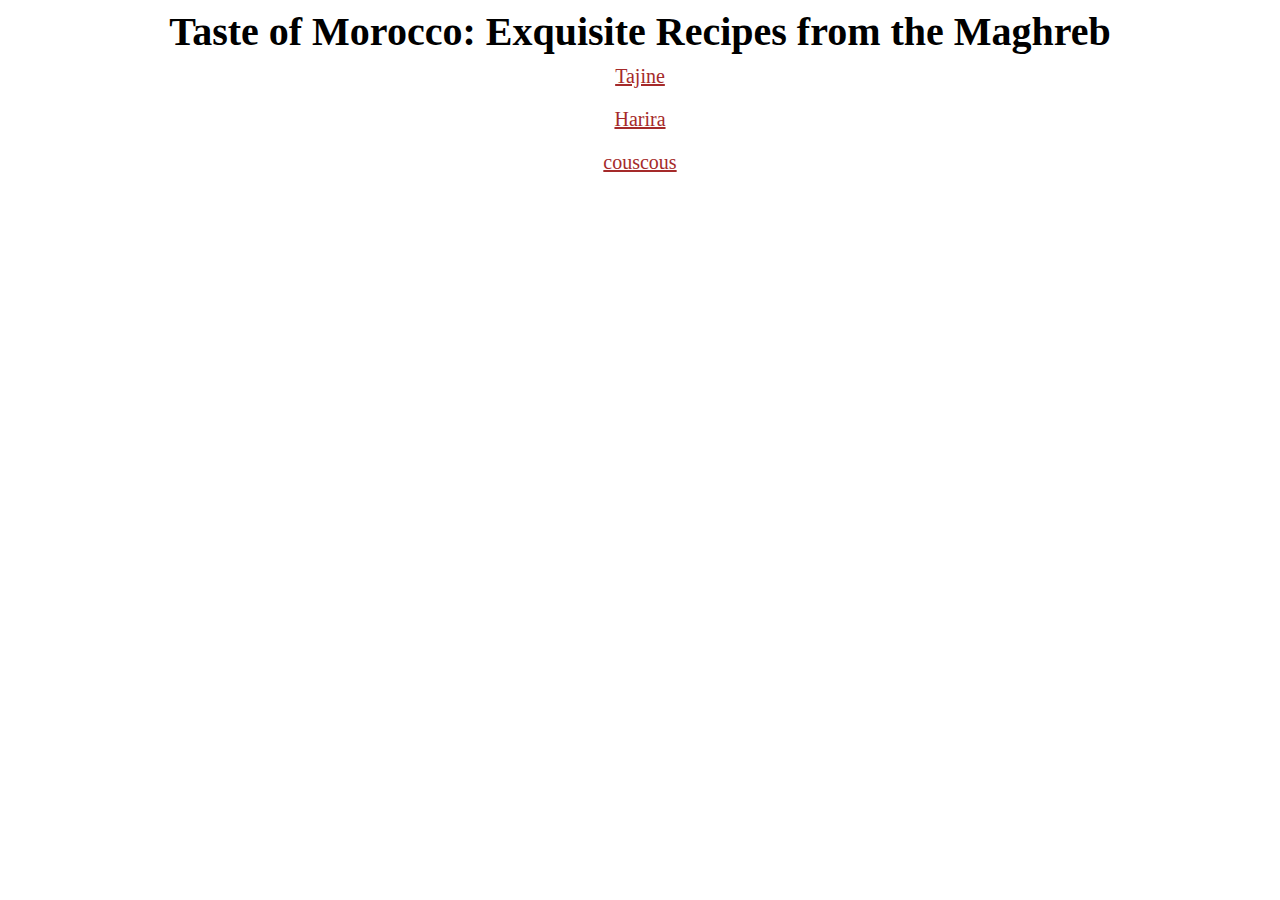
<file: Recipes-project/index.html>
<!DOCTYPE html>
<html>
    <head>
            <title>Taste of Morocco: Exquisite Recipes from the Maghreb</title>
            <link rel="stylesheet" href="styles.css" >

    </head>
    <body>

            <h1>Taste of Morocco: Exquisite Recipes from the Maghreb</h1>

        <div class="container">
            <a href="./recipes/Tajine.html">Tajine</a>
            <a href="./recipes/harira.html">Harira</a>
            <a href="./recipes/couscous.html">couscous</a>
        </div>
    </body>



    </html>
</file>
<file: Recipes-project/styles.css>
.container{
    display: flex;
    flex-direction: column;
    justify-content: center;
    align-items: center;
}

h1{
    text-align: center;
    align-items: center;
    font-size: 40px;
    margin: 0%;
    
}

h3{
    color: brown;
    font-size: 30px;
    margin: 0%;

}

h2{margin: 10px;
    color: brown;
    font-size: 20px}

a{
    margin: 10px;
    color: brown;
    font-size: 20px
}
h4{
    color: darkblue;
    font-size: 20px;
    margin: 0;
}

h1{}
</file>
